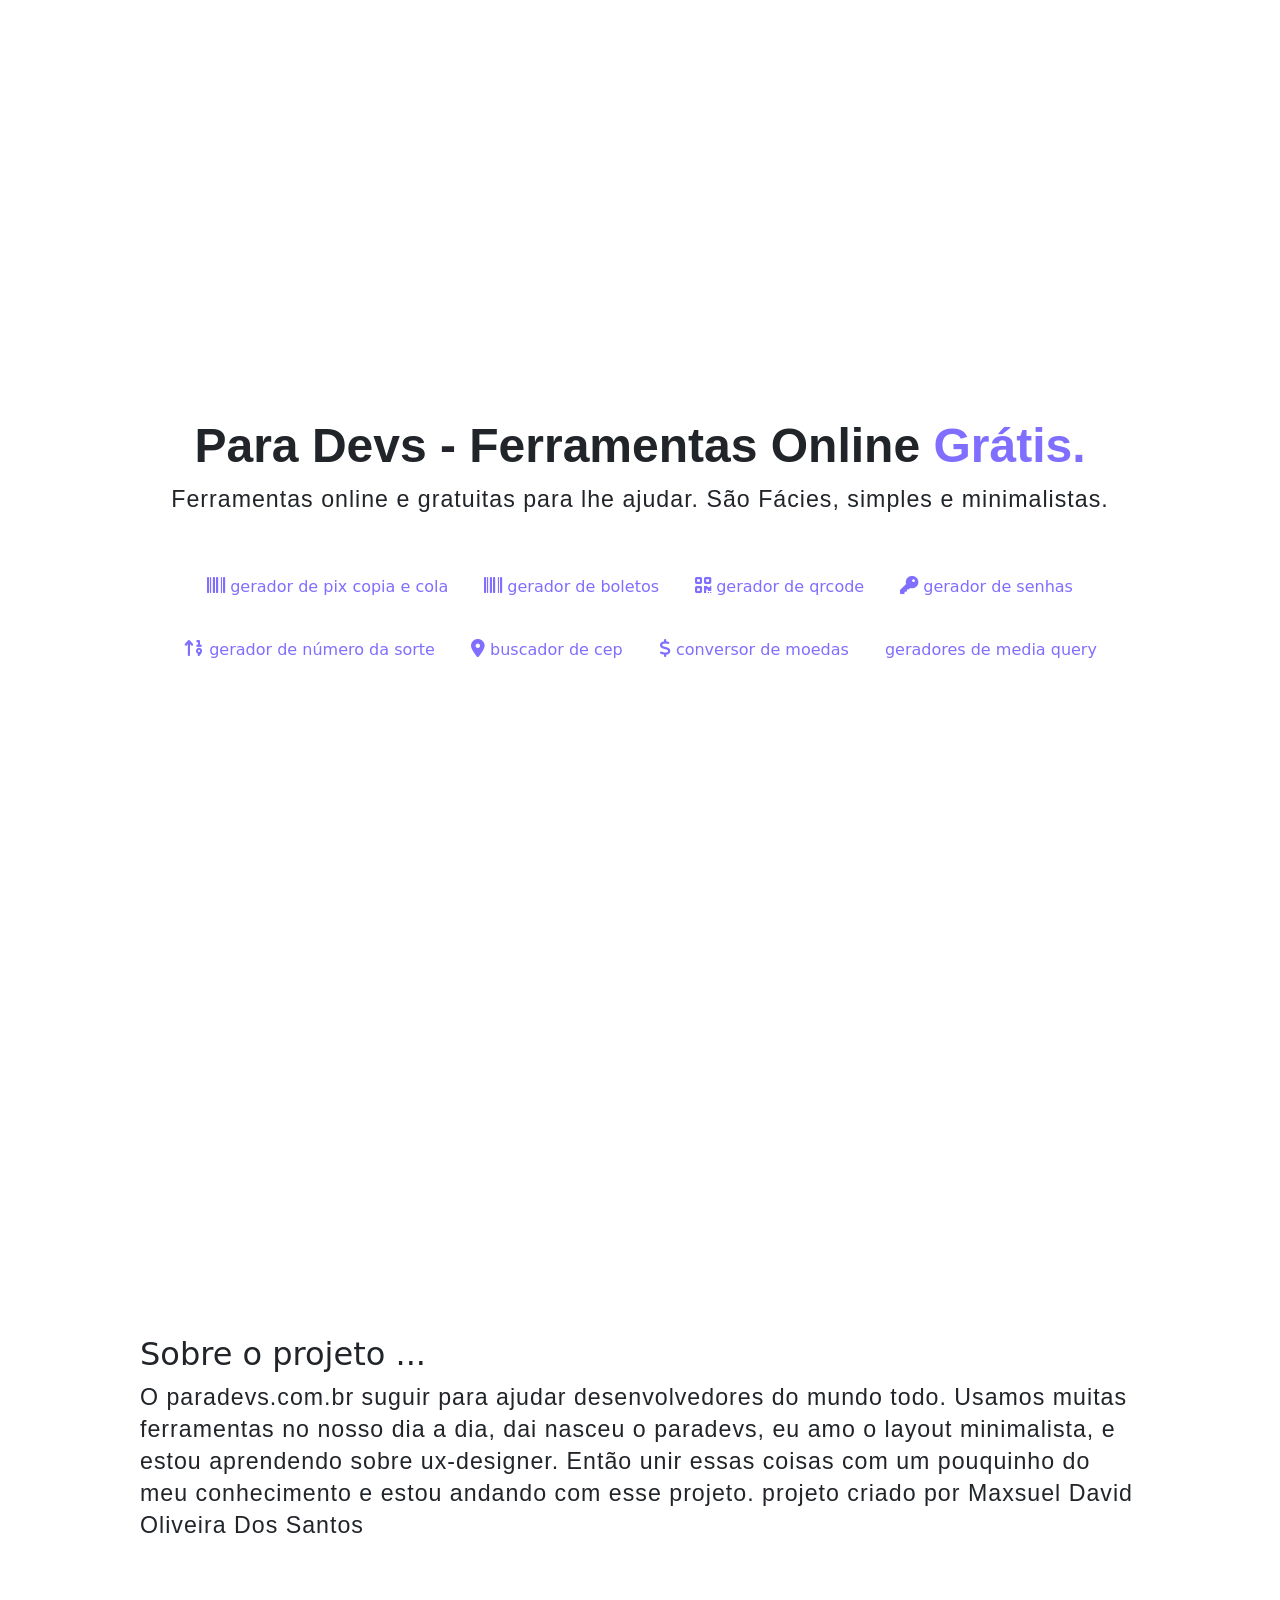
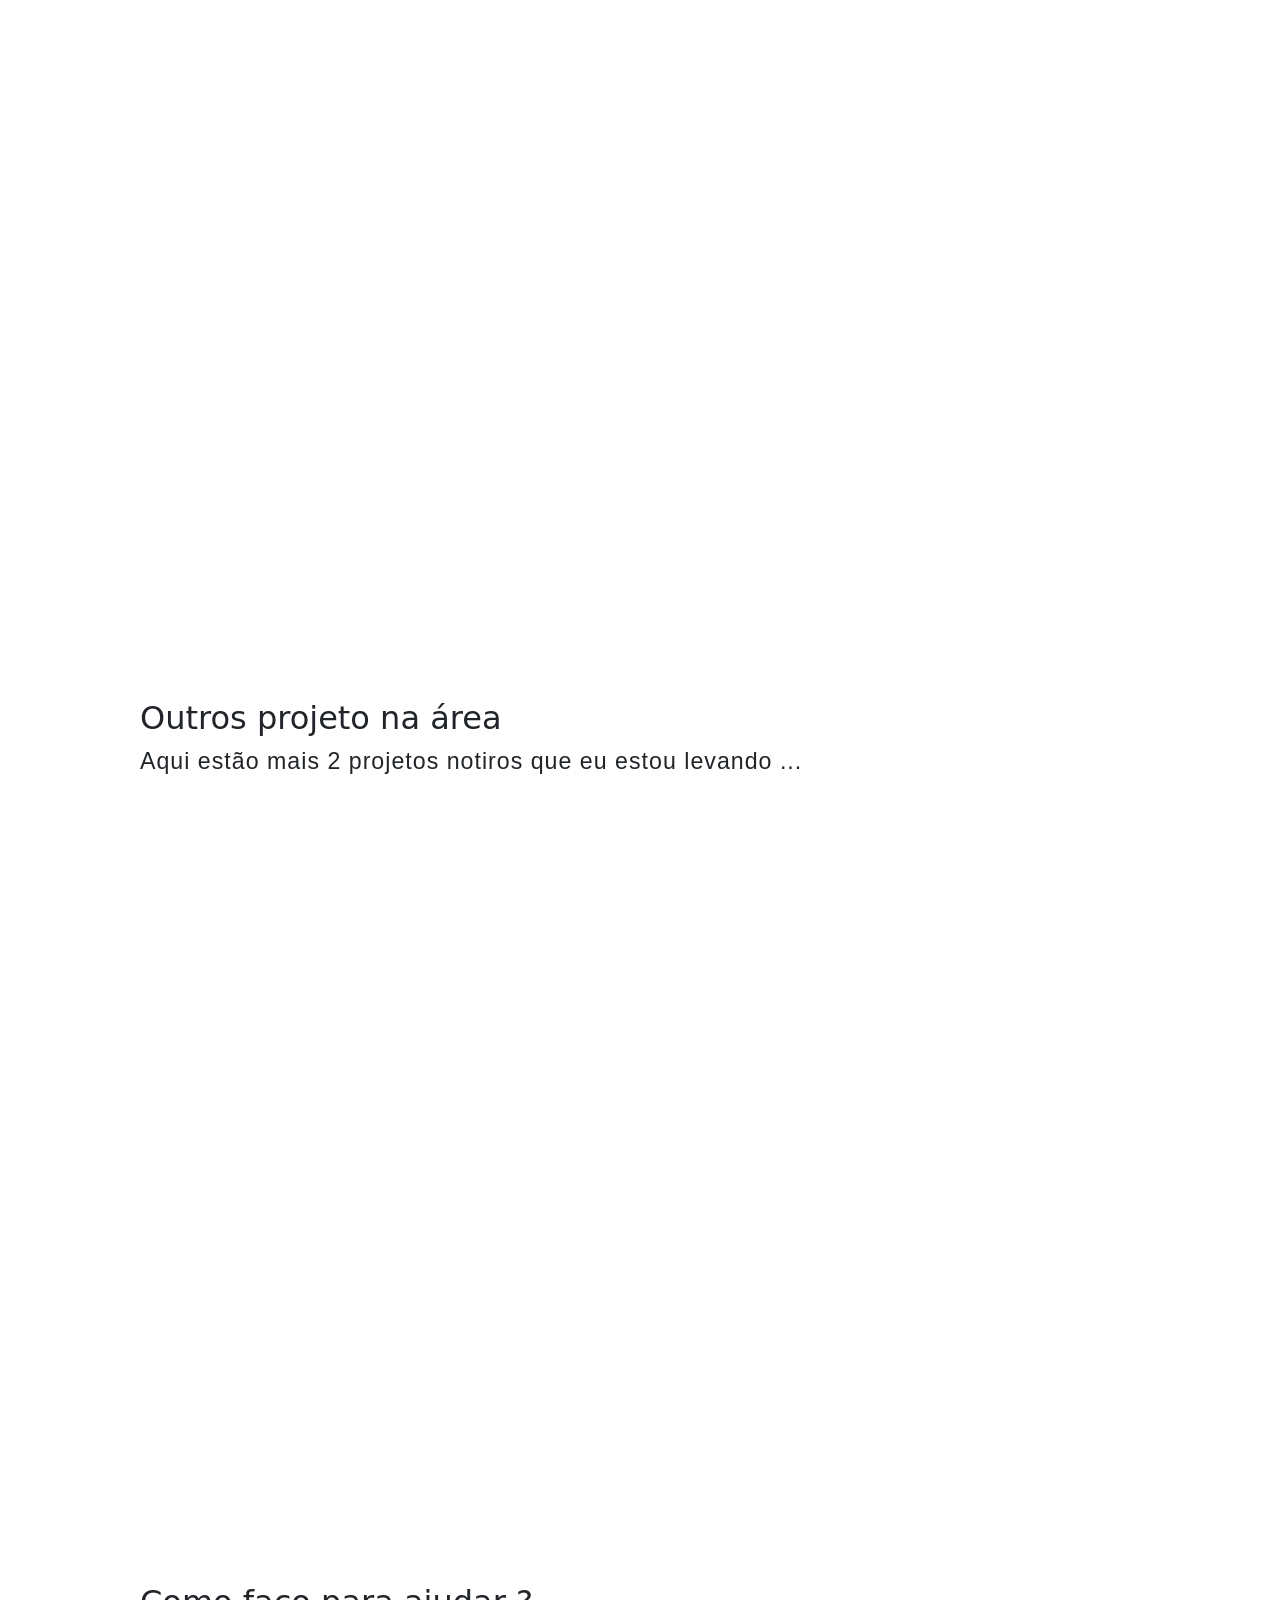
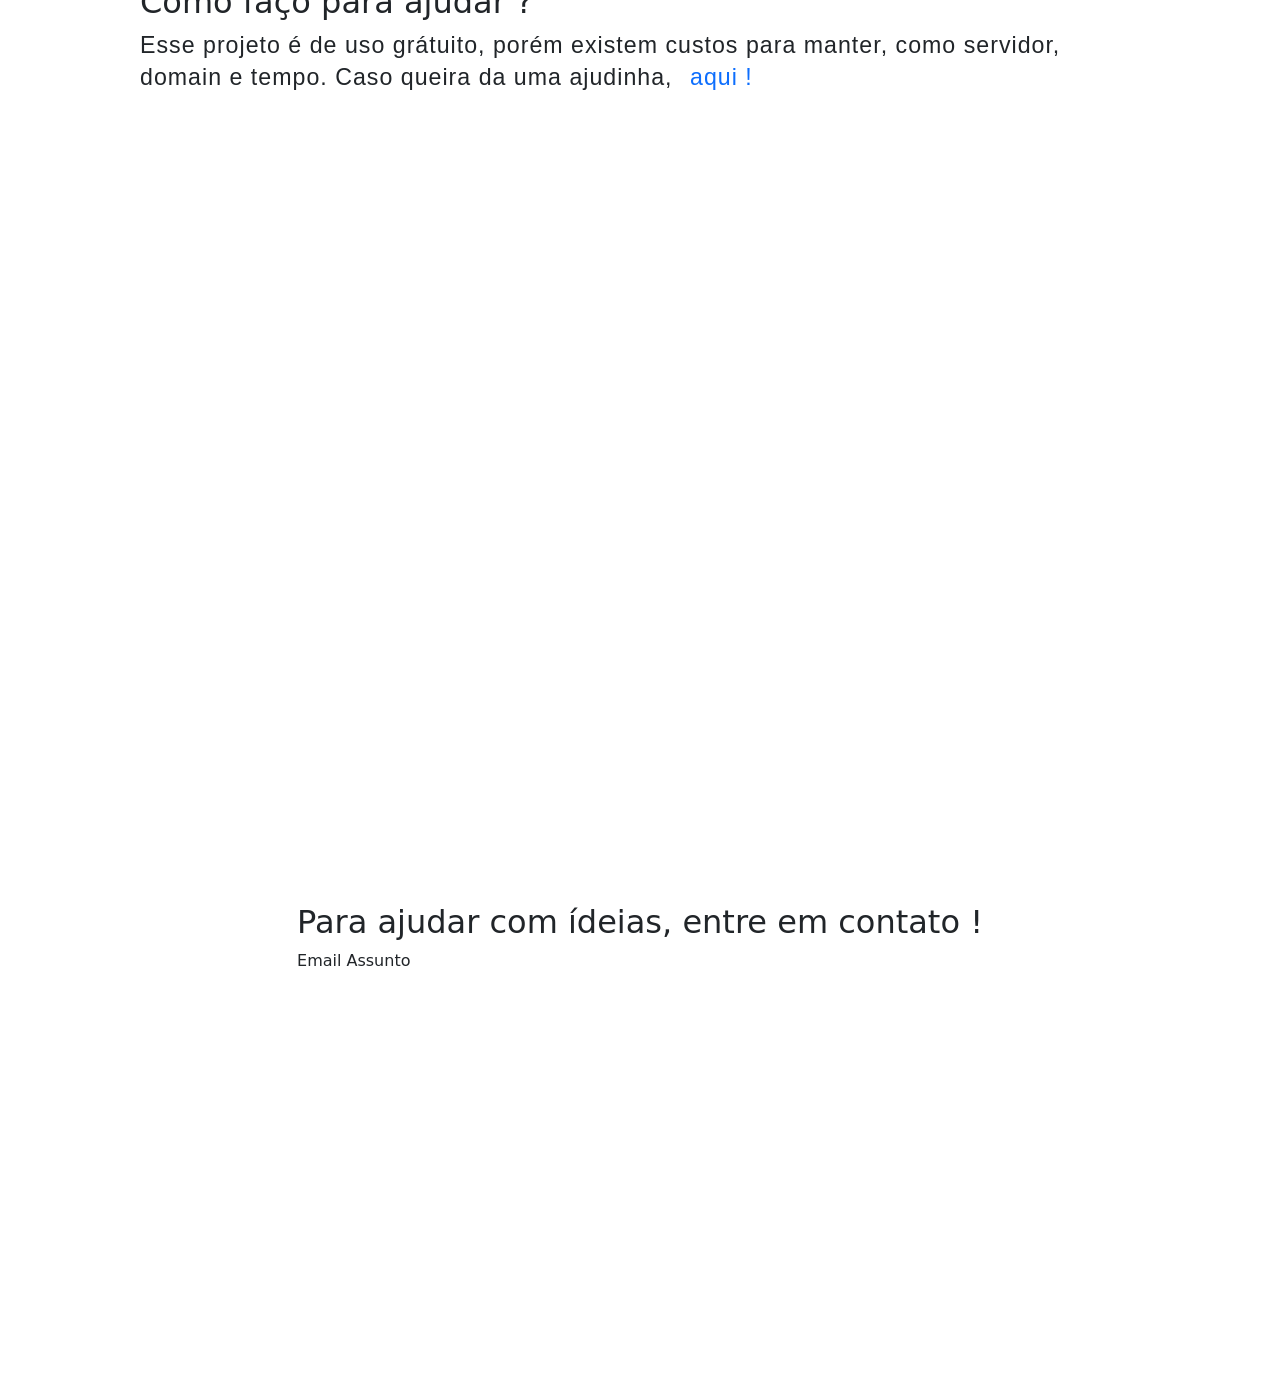
<file: index.html>
<!DOCTYPE html>
<html lang="pt-br">

<head>
    <meta charset="UTF-8">
    <meta http-equiv="X-UA-Compatible" content="IE=edge">
    <meta name="viewport" content="width=device-width, initial-scale=1">
    <meta name="description"
        content="Ferramentas online e gratuitas para lhe ajudar. São Fácies, simples e minimalistas.">
    <meta name="author" content="Maxsuel David Oliveira">
    <meta name="generator" content="Maxsuel David Oliveira version 0.1">
    <meta name="tags" content="ferramentas, dev, geradores, conversores, tools, online, github">
    <title>ParaDevs - Ferramentas Online Grátis.</title>
    <link rel="canonical" href="https://paradevs.com.br/">

    <link rel="stylesheet" href="vendor/fontawesome-free-6.2.0-web/css/all.min.css">

    <!-- Favicons -->
    <link rel="apple-touch-icon" href="" sizes="180x180">
    <link rel="icon" href="" sizes="32x32" type="image/png">
    <link rel="icon" href="" sizes="16x16" type="image/png">
    <link rel="manifest" href="manifest.json">
    <link rel="mask-icon" href="" color="#806eff">
    <link rel="icon" href="">
    <meta name="theme-color" content="#806eff">

    <!-- Styles - Boostrap -->
    <link rel="stylesheet" href="../../../vendor/fontawesome-free-6.2.0-web/css/all.css">
    <link href="../../../vendor/bootstrap-5.0.2-dist/css/bootstrap.min.css" rel="stylesheet" crossorigin="anonymous">
    <!-- Theme -->
    <link rel="stylesheet" href="assets/index/index.css">

</head>

<body>

    <main>

        <section class="main">

            <div class="container">
                <div style="margin-bottom: 50px;">
                    <h1>
                        <span>Para Devs - Ferramentas Online</span>
                        <span class="alerta">Grátis.</span>
                    </h1>
                    <p class="text-center">
                        Ferramentas online e gratuitas para lhe ajudar. São Fácies, simples e minimalistas.
                    </p>
                </div>

                <div class="tools">

                    <a href="tools/geradores/pix/index.html">
                        <i class="fa-solid fa-barcode"></i>
                        <span>Gerador de pix copia e cola</span>
                    </a>

                    <a href="tools/geradores/boletos/index.html">
                        <i class="fa-solid fa-barcode"></i>
                        <span>Gerador de boletos</span>
                    </a>

                    <a href="tools/geradores/qrcode/index.html">
                        <i class="fa-solid fa-qrcode"></i>
                        <span>Gerador de qrcode</span>
                    </a>

                </div>
            </div>


        </section>


        <!-- about -->
        <section>

            <div class="container">
                <h2>
                    Sobre o projeto ...
                </h2>

                <p>
                    O paradevs.com.br suguir para ajudar desenvolvedores do mundo todo. Usamos muitas ferramentas no
                    nosso
                    dia a dia, dai nasceu o paradevs,
                    eu amo o layout minimalista, e estou aprendendo sobre ux-designer.
                    Então unir essas coisas com um pouquinho do meu conhecimento e estou andando com esse projeto.
                    projeto criado por Maxsuel David Oliveira Dos Santos
                </p>
            </div>

        </section>

        <!-- projetcts -->
        <section>

            <div class="container">
                <h2>
                    Outros projeto na área
                </h2>
                <p>
                    Aqui estão mais 2 projetos notiros que eu estou levando ...
                </p>
            </div>

        </section>

        <!-- donates -->
        <section>
            <div class="container">
                <h2>Como faço para ajudar ?</h2>
                <p>
                    Esse projeto é de uso grátuito, porém existem custos para manter, como servidor, domain e tempo.
                    Caso
                    queira da uma ajudinha,
                    <a href="#donate">aqui !</a>
                </p>
            </div>
        </section>

        <!-- contact-us  -->
        <section>

            <article>

                <h2>Para ajudar com ídeias, entre em contato !</h2>

                <p>
                    <span>Email</span>
                    <span>Assunto</span>
                </p>

            </article>


        </section>


    </main>




    <script src="vendor/jquery-3.6.1/jquery-3.6.1.min.js"
        integrity="sha256-o88AwQnZB+VDvE9tvIXrMQaPlFFSUTR+nldQm1LuPXQ=" crossorigin="anonymous"></script>
    <script src="assets/index/main.js"></script>

</body>

</html>
</file>
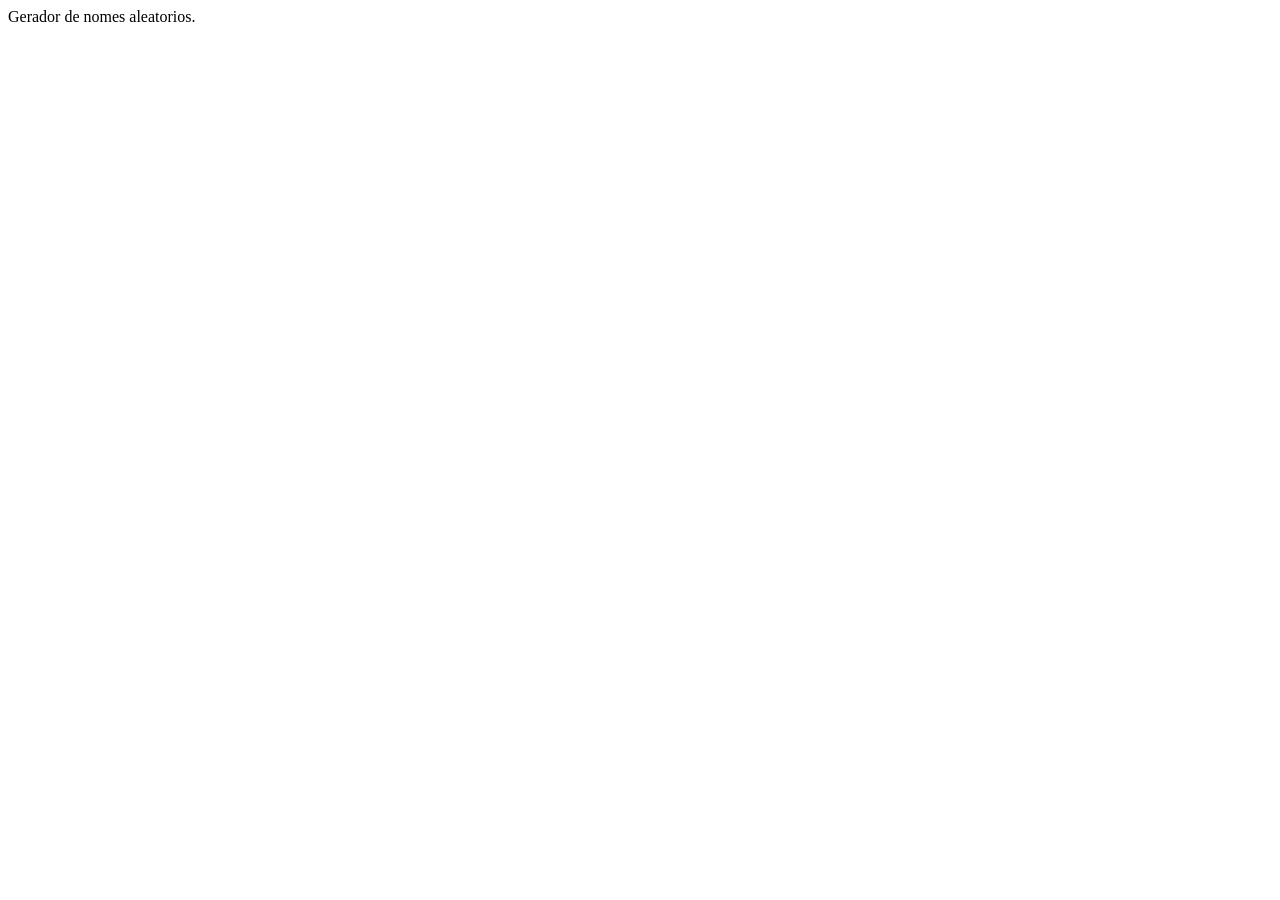
<file: tools/em desenvolvimento/geradores/cpf-e-cnpj/index.html>
<!DOCTYPE html>
<html lang="pt-br">
<head>
    <meta charset="UTF-8">
    <meta http-equiv="X-UA-Compatible" content="IE=edge">
    <meta name="viewport" content="width=device-width, initial-scale=1.0">
    <title>Gerador - CPF e CNPJ </title>
</head>
<body>

    <span>Gerador de nomes aleatorios.</span>
    
</body>
</html>
</file>
<file: assets/index/index.css>
@import url(mobile.css);

/* Color */
:root {
    --azul-1: #806eff;
    --cinza-1: #f1f3f5;
    --branco: #ffffff;
    --bordar-cinza: #ced4da;
}

/* Default */
* {
    margin: 0px;
    padding: 0px;
    box-sizing: border-box;
}

h1 {
    text-align: center;
    font-size: 2rem;
    font-family: 'Gill Sans', 'Gill Sans MT', Calibri, 'Trebuchet MS', sans-serif;
}

.main {
    margin-top: 6rem;
}

.alerta {
    color: var(--azul-1);
}

/* Modal */
.modal-header {
    border: 0px;
}

.modal-content {
    border: 0px;
    border-radius: 10px;
}



/* DEFAULT */


section {
    min-height: 100vh;
    display: flex;
    align-items: center;
    justify-content: center;
    flex-direction: column;
    /* gap: 2rem; */
    max-width: 80%;
    margin: auto;
}

h1 {
    font-weight: 700 !important;
    font-size: 3rem;
}

.tools {
    display: inline-flex;
    column-count: 3;
    flex-wrap: wrap;
    justify-content: center;
    gap: 1rem;
}

div p {
    font-size: 1.45rem;
    font-family: 'Gill Sans', 'Gill Sans MT', Calibri, 'Trebuchet MS', sans-serif;
    font-weight: 500;
    line-height: 2rem;
    letter-spacing: 1px;
}

a {
    /* display: flex; */
    flex-direction: column;
    align-items: center;
    border: 2px solid transparent;
    border-bottom: 5px solid transparent;
    justify-content: center;
    text-decoration: none;
    /* max-width: 200px; */
    text-align: inherit;
    padding: 0.5rem;
    gap: 0.5rem;
    text-decoration: none !important;
    height: min-content;
}

a:hover {
    border: 2px solid var(--azul-1);
    border-bottom: 5px solid var(--azul-1);
    border-radius: 10px;
}


a span {
    color: var(--azul-1);
    font-weight: 500;
    text-transform: lowercase;
}

a span::first-letter {
    text-transform: capitalize;
}

a i {
    color: var(--azul-1);
    font-size: 1.15rem;
    /* background-color: var(--cinza-1); */
    border-radius: 50%;
    /* border-bottom: 7px solid; */
}



.tools div {
    display: flex;
    /* flex: 1; */
    flex-wrap: wrap;
}


/* Avaliações */

.stars {
    position: absolute;
    /* height: 100%; */
    height: 6rem;
    margin-left: 0.5rem;
}

.starts i {
    font-size: 0.75rem !important;
}


.badge {
    background-color: var(--azul-1);
}
</file>
